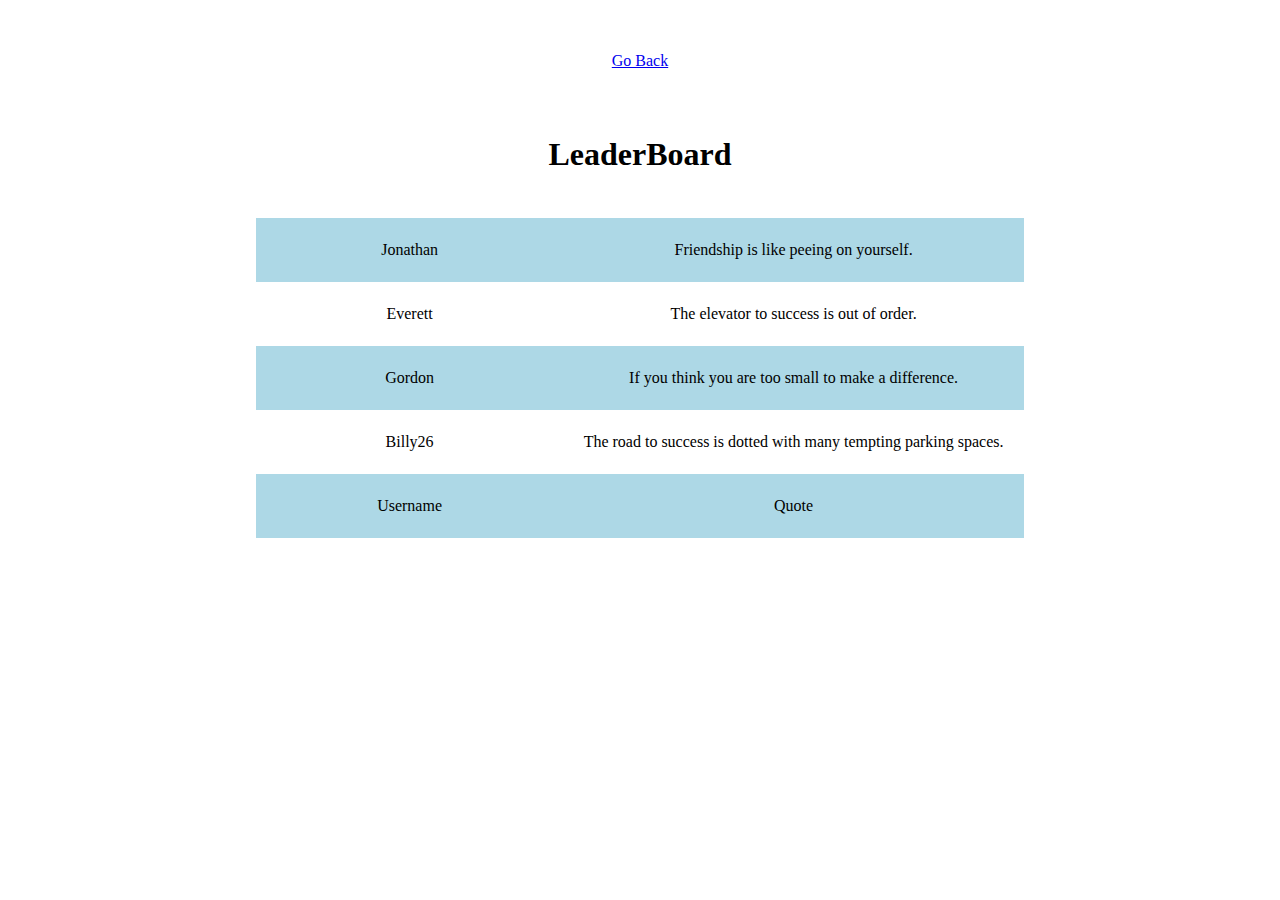
<file: frontend/leaderboard.html>
<!DOCTYPE html>
<html lang="en">
<head>
    <meta charset="UTF-8">
    <meta http-equiv="X-UA-Compatible" content="IE=edge">
    <meta name="viewport" content="width=device-width, initial-scale=1.0">
    <link rel="stylesheet" href="leaderboard.css">
    <title>Document</title>
</head>
<body>
    <div class="container">
        <div></div>
        <div class="center-block">
            <a href="index.html" style="margin-top: 2rem;">Go Back</a>
        </div>
        <div></div>
        <div></div>
        <div class="main-block"> 
            <div class="center-block">
                <h1 class="title">LeaderBoard</h1> 
            </div>
            <div class="rank1 ranking" style="background-color: lightblue;">
                <p>Jonathan</p>
                <p>Friendship is like peeing on yourself.</p>
            </div>
            <div class="rank2 ranking">
                <p>Everett</p>
                <p>The elevator to success is out of order.</p>
            </div> 
            <div class="rank3 ranking" style="background-color: lightblue;">
                <p>Gordon</p>
                <p>If you think you are too small to make a difference.</p>
            </div>
            <div class="rank4 ranking">
                <p>Billy26</p>
                <p>The road to success is dotted with many tempting parking spaces.</p>
            </div>
            <div class="rank5 ranking" style="background-color: lightblue;">
                <p>Username</p>
                <p>Quote</p>
            </div>
        </div>
        
    </div>
</body>
</html>
</file>
<file: frontend/leaderboard.css>
body {
    margin: 0;
}

.container {
    display: grid;
    grid-template-columns: 20vw 60vw 20vw;
    grid-template-rows: 10vh 85vh 5vh;
}

.main-block {
    display: grid;
    grid-template-columns: 60vw;
    grid-template-rows: 8rem 4rem 4rem 4rem 4rem 4rem ;
}

.center-block {
    display: flex;
    flex-direction: row;
    align-items: center;
    justify-content: center;
}

.ranking {
    display: grid;
    grid-template-columns: 40% 60%;
    align-content: center;
    justify-items: center;
   
}

.link-to-set-new-quote {
    background-color: lightblue;
}
</file>
